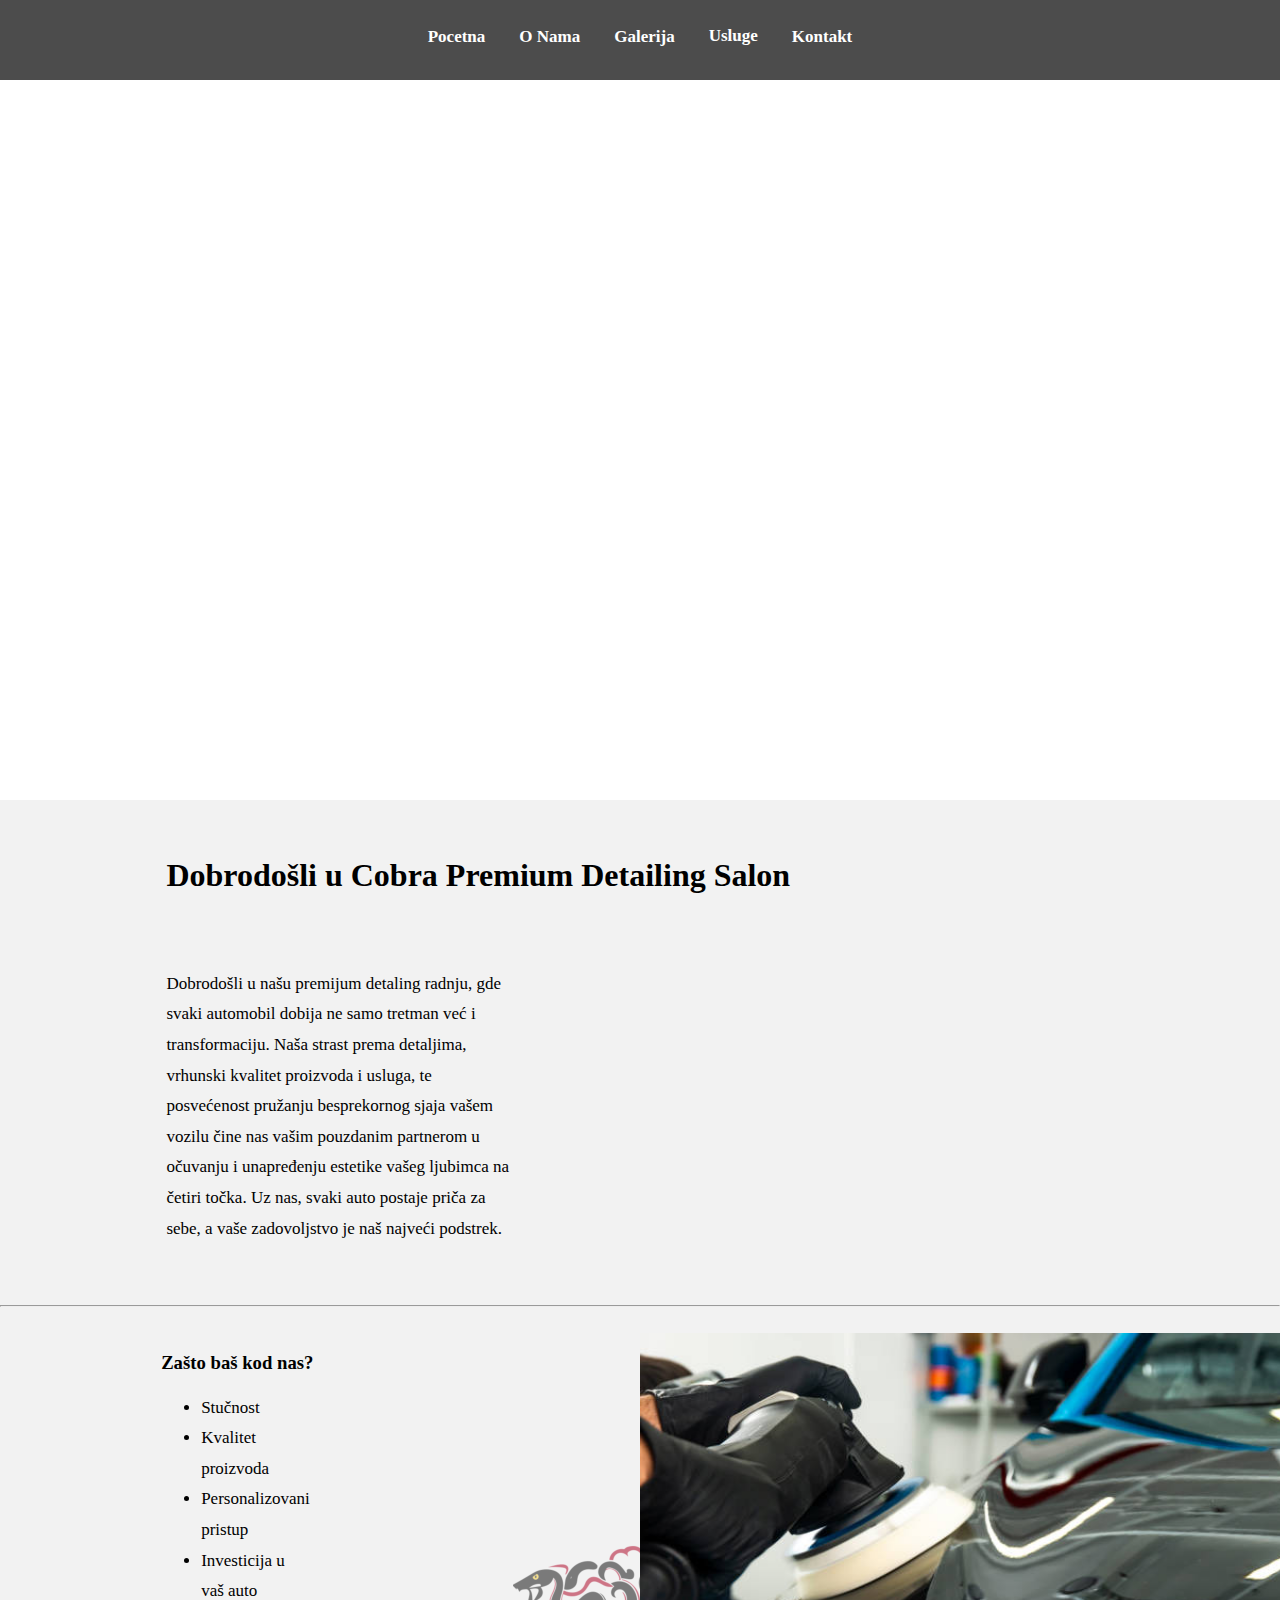
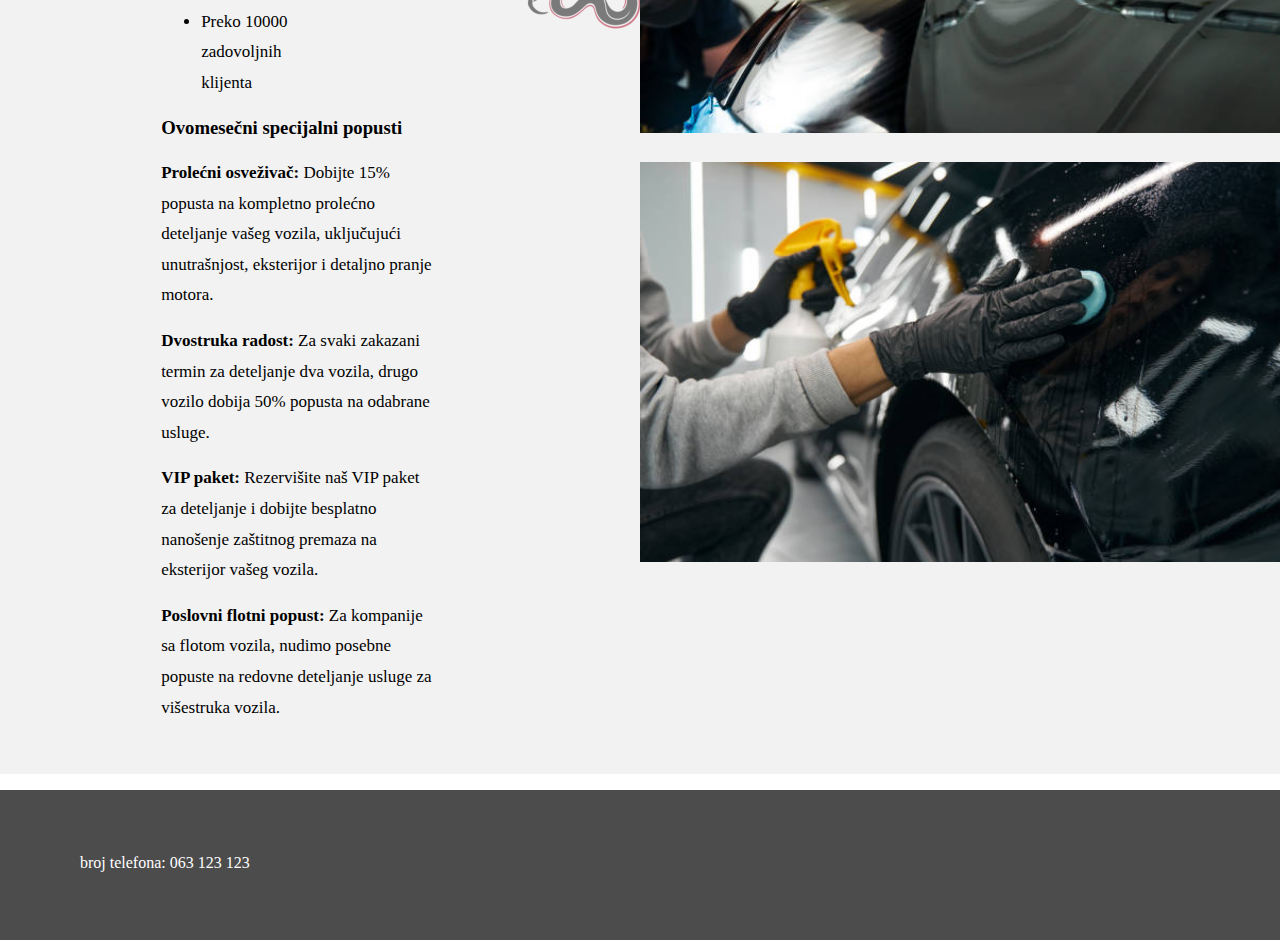
<file: index.html>
<!DOCTYPE html>
<html lang="en">

<head>
    <meta charset="UTF-8">
    <meta name="viewport" content="width=device-width, initial-scale=1.0">
    <title>Document</title>
    <link rel="apple-touch-icon" sizes="180x180" href="logo/apple-touch-icon.png">
    <link rel="icon" type="image/png" sizes="32x32" href="logo/favicon-32x32.png">
    <link rel="icon" type="image/png" sizes="16x16" href="logo/favicon-16x16.png">
    <link rel="manifest" href="/site.webmanifest">
    <link rel="stylesheet" href="style.css">
</head>

<body>
    <div class="INDEX">
        <header class="glavniHead">
            <div class="deo-hedera">
                <table id="navigacija">
                    <tr>
                        <td><a href="index.html">Pocetna</a> </td>
                    </tr>
                    <tr>
                        <td><a href="stranice/onama.html">O Nama</a></td>
                    </tr>
                    <tr>
                        <td><a href="stranice/galerija.html">Galerija</a></td>
                    </tr>
                    <tr>
                        <td><a href="stranice/usluge.html">Usluge</a></td>
                    </tr>
                    <tr>
                        <td><a href="stranice/kontakt.html">Kontakt</a></td>
                    </tr>
                </table>
            </div>

        </header>
        <div class="logoNazad">
            <br><br>
            <h1>Dobrodošli u Cobra Premium Detailing Salon </h1>
            <br><br>
            <p> Dobrodošli u našu premijum detaling radnju, gde svaki automobil dobija ne samo tretman već i
                transformaciju.
                Naša strast prema detaljima, vrhunski kvalitet proizvoda i usluga, te posvećenost pružanju besprekornog
                sjaja
                vašem vozilu čine nas vašim pouzdanim partnerom u očuvanju i unapređenju estetike vašeg ljubimca na
                četiri
                točka. Uz nas, svaki auto postaje priča za sebe, a vaše zadovoljstvo je naš najveći podstrek.</p>

            <br><br>
            <hr><br>
            <div class="donjideo">
                <div class="levapolovina">
                    <h3>Zašto baš kod nas?</h3>
                    <ul>
                        <li>Stučnost</li>
                        <li>Kvalitet proizvoda</li>
                        <li>Personalizovani pristup</li>
                        <li>Investicija u vaš auto</li>
                        <li>Preko 10000 zadovoljnih klijenta</li>
                    </ul>

                    <h3>Ovomesečni specijalni popusti</h3>
                    <ul class="popusti">
                        <li><b>Prolećni osveživač:</b> Dobijte 15% popusta na kompletno prolećno deteljanje vašeg
                            vozila,
                            uključujući
                            unutrašnjost, eksterijor i detaljno pranje motora.</li>
                        <li><b>Dvostruka radost:</b> Za svaki zakazani termin za deteljanje dva
                            vozila, drugo vozilo dobija 50% popusta na
                            odabrane usluge.</li>
                        <li><b>VIP paket:</b> Rezervišite naš VIP paket za deteljanje i dobijte besplatno nanošenje
                            zaštitnog
                            premaza na
                            eksterijor vašeg vozila.</li>
                        <li><b>Poslovni flotni popust:</b> Za kompanije sa flotom vozila, nudimo
                            posebne popuste na redovne deteljanje usluge
                            za višestruka vozila.</li>
                    </ul>
                </div>
                <div class="desnapolovina">

                    <img src="slike/poliranje.jpg" height="400">
                    <img src="slike/sitno.jpg" height="400">
                </div>
            </div>

            <br><br>
        </div>
    </div>
    <footer>
        <p>broj telefona: 063 123 123</p>
    </footer>

</body>

</html>
</file>
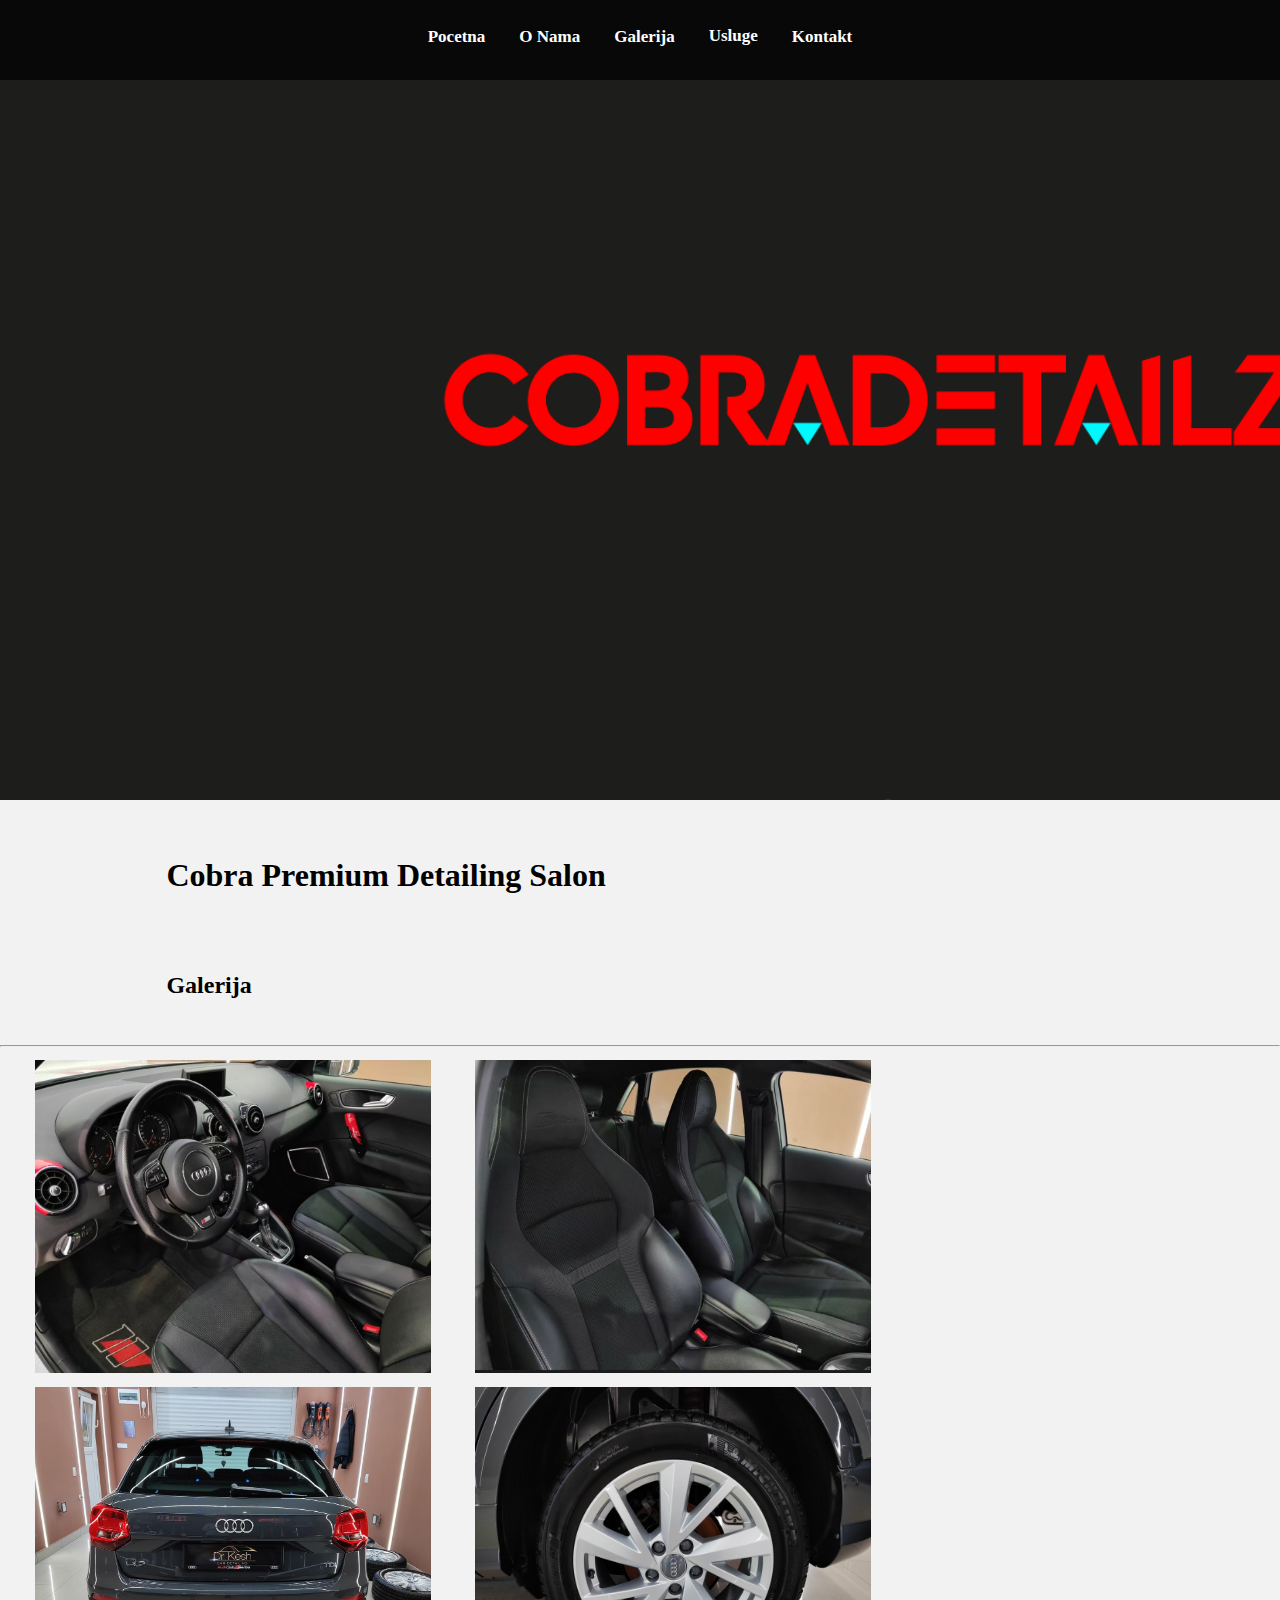
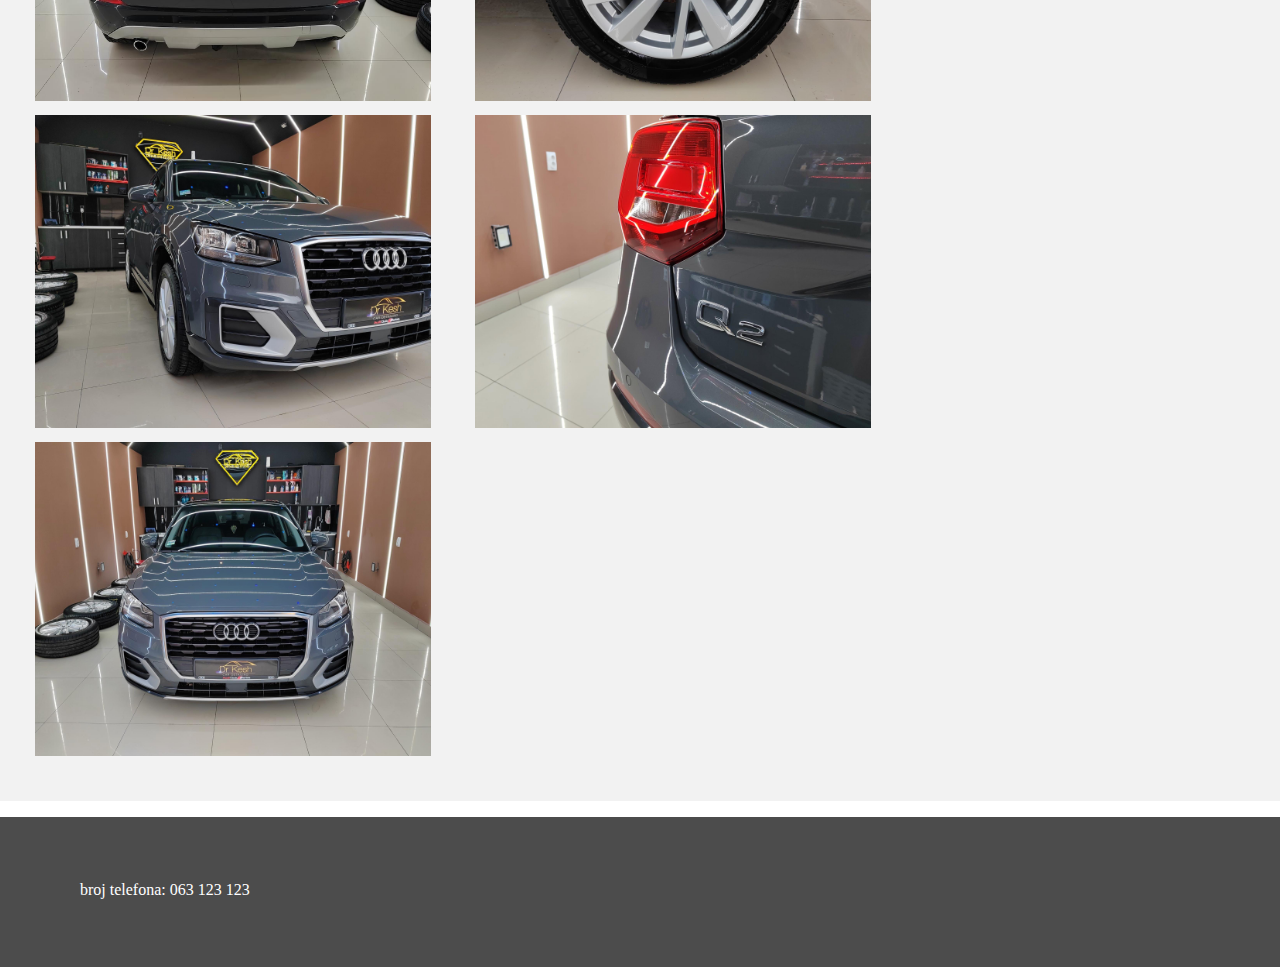
<file: stranice/galerija.html>
<!DOCTYPE html>
<html lang="en">

<head>
    <meta charset="UTF-8">
    <meta name="viewport" content="width=device-width, initial-scale=1.0">
    <title>Document</title>
    <link rel="apple-touch-icon" sizes="180x180" href="../logo/apple-touch-icon.png">
    <link rel="icon" type="image/png" sizes="32x32" href="../logo/favicon-32x32.png">
    <link rel="icon" type="image/png" sizes="16x16" href="../logo/favicon-16x16.png">
    <link rel="manifest" href="/site.webmanifest">
    <link rel="stylesheet" href="../style.css">
</head>

<body>
    <div class="GALERIJA">
        <header class="ostaliHedovi">
            <div class="deo-hedera">
                <table id="navigacija">
                    <tr>
                        <td><a href="../index.html">Pocetna</a> </td>
                    </tr>
                    <tr>
                        <td><a href="../stranice/onama.html">O Nama</a></td>
                    </tr>
                    <tr>
                        <td><a href="../stranice/galerija.html">Galerija</a></td>
                    </tr>
                    <tr>
                        <td><a href="../stranice/usluge.html">Usluge</a></td>
                    </tr>
                    <tr>
                        <td><a href="../stranice/kontakt.html">Kontakt</a></td>
                    </tr>
                </table>
            </div>

        </header>
        <div class="logoNazad">
            <br><br>
            <h1>Cobra Premium Detailing Salon </h1>

            <br><br>
            <h2>Galerija </h2>
            <br>
            <hr>
            <div class="slikeGalerija">
                <img src="../slike/image0.jpeg">
                <img src="../slike/image1.jpeg">
                <img src="../slike/image2.jpeg">
                <img src="../slike/image3.jpeg">
                <img src="../slike/image4.jpeg">
                <img src="../slike/image6.jpeg">
                <img src="../slike/image7.jpeg">
            </div>
            <br><br>
        </div>
    </div>
    <footer>
        <p>broj telefona: 063 123 123</p>
    </footer>
</body>

</html>
</file>
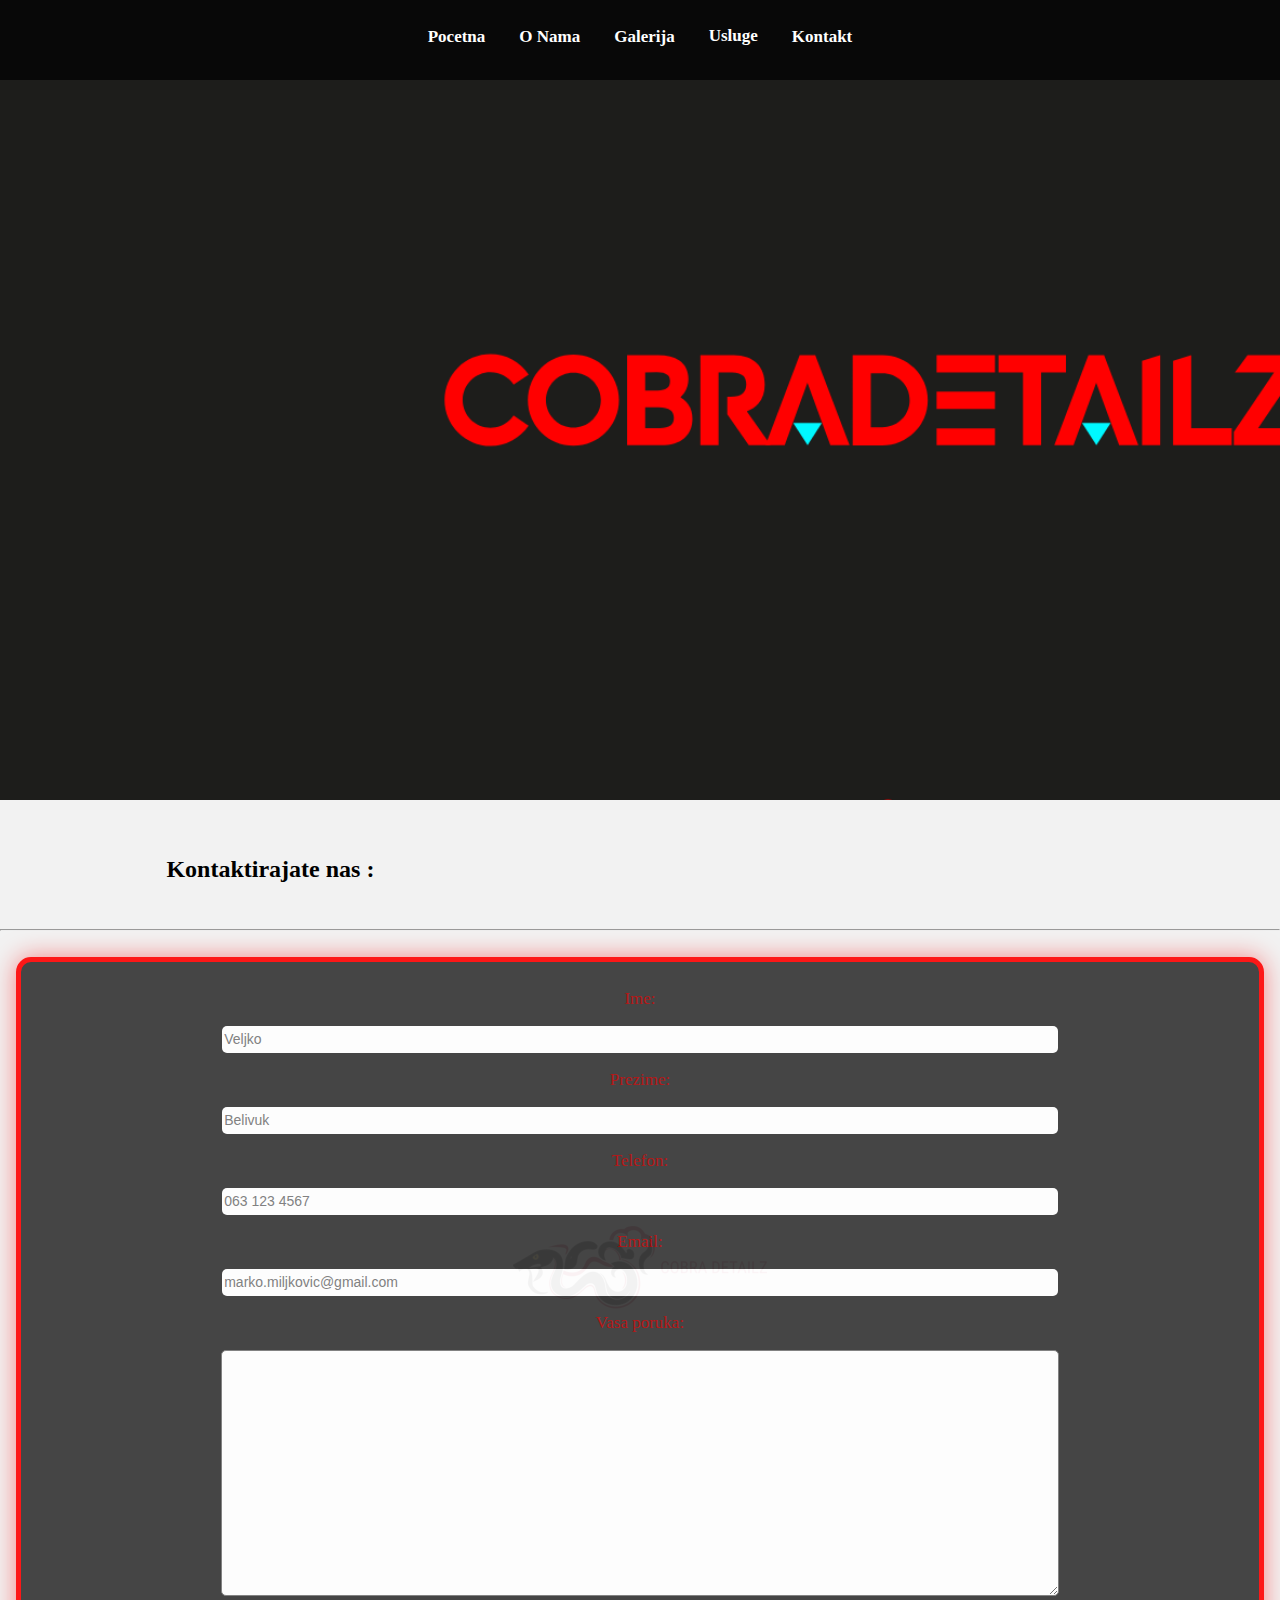
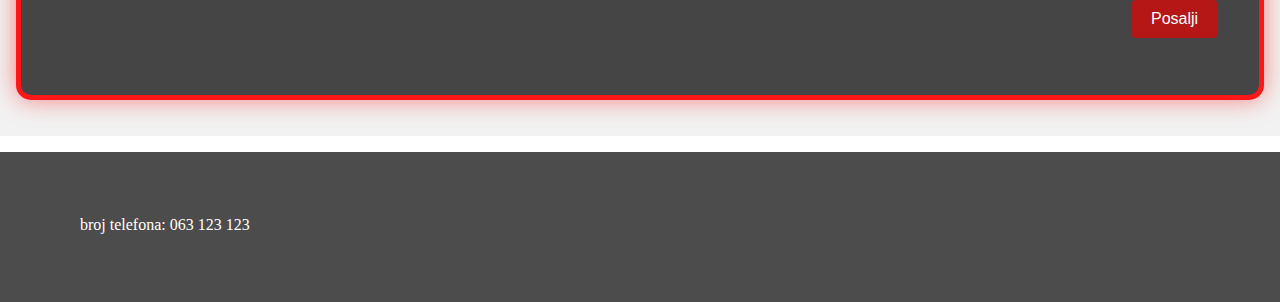
<file: stranice/kontakt.html>
<!DOCTYPE html>
<html lang="en">

<head>
    <meta charset="UTF-8">
    <meta name="viewport" content="width=device-width, initial-scale=1.0">
    <title>Document</title>
    <link rel="apple-touch-icon" sizes="180x180" href="../logo/apple-touch-icon.png">
    <link rel="icon" type="image/png" sizes="32x32" href="../logo/favicon-32x32.png">
    <link rel="icon" type="image/png" sizes="16x16" href="../logo/favicon-16x16.png">
    <link rel="manifest" href="/site.webmanifest">
    <link rel="stylesheet" href="../style.css">
</head>

<body>
    <div class="Kontakt">
        <header class="ostaliHedovi">
            <div class="deo-hedera">
                <table id="navigacija">
                    <tr>
                        <td><a href="../index.html">Pocetna</a> </td>
                    </tr>
                    <tr>
                        <td><a href="../stranice/onama.html">O Nama</a></td>
                    </tr>
                    <tr>
                        <td><a href="../stranice/galerija.html">Galerija</a></td>
                    </tr>
                    <tr>
                        <td><a href="../stranice/usluge.html">Usluge</a></td>
                    </tr>
                    <tr>
                        <td><a href="../stranice/kontakt.html">Kontakt</a></td>
                    </tr>
                </table>
            </div>

        </header>
        <div class="logoNazad">

            <br><br>

            <h2>Kontaktirajate nas :</h2>
            <br>
            <hr><br>

            <div class="kontaktic">
                <form action="" class="contact-form">
                    <p>Ime:</p>
                    <input type="text" name="ime" placeholder="Veljko">

                    <p>Prezime:</p>
                    <input type="text" name="prezime" placeholder="Belivuk">

                    <p>Telefon:</p>
                    <input type="tel" name="telefon" placeholder="063 123 4567" required>

                    <p>Email:</p>
                    <input type="email" name="email" placeholder="marko.miljkovic@gmail.com" required>

                    <p>Vasa poruka:</p>
                    <textarea name="poruka" cols="35" rows="15"></textarea>

                    <br>
                    <input type="submit" value="Posalji" class="dugme">
                </form>
            </div>
            <br><br>
        </div>
    </div>
    <footer>
        <p>broj telefona: 063 123 123</p>
    </footer>

</body>

</html>
</file>
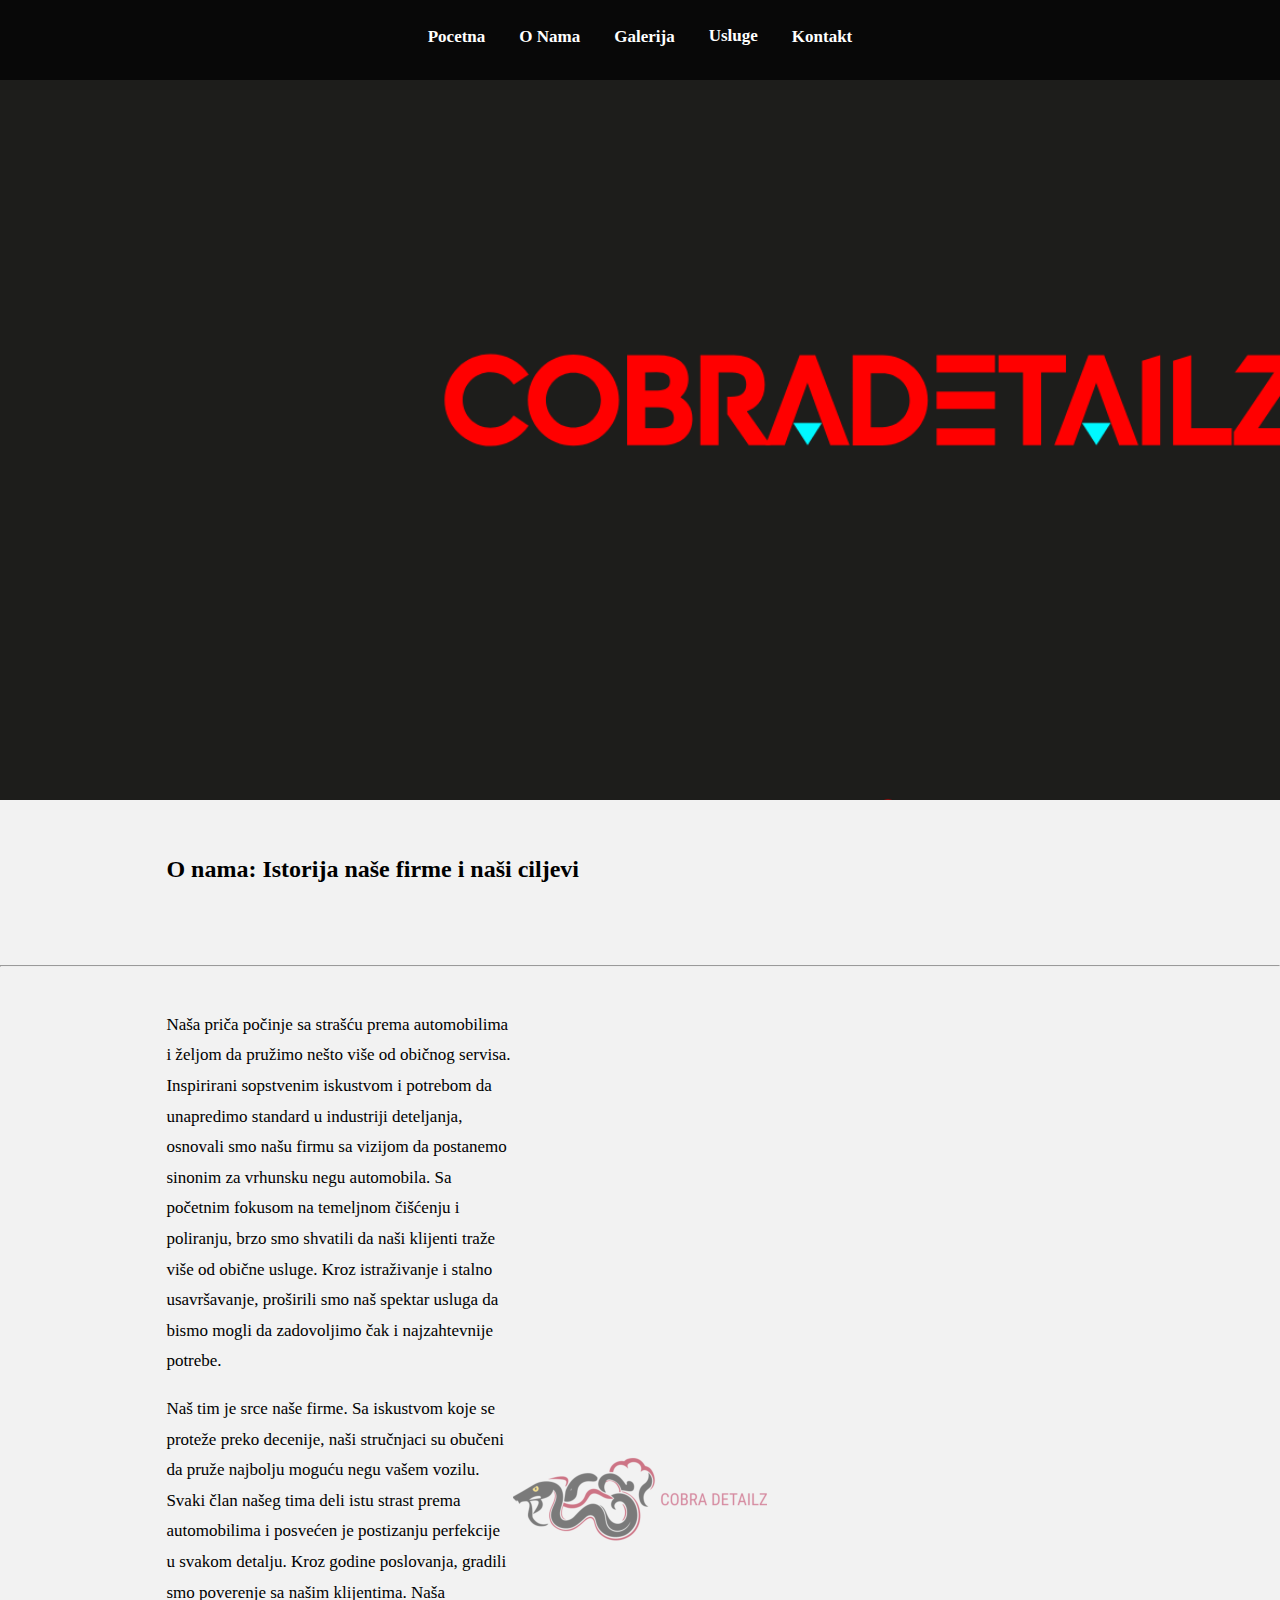
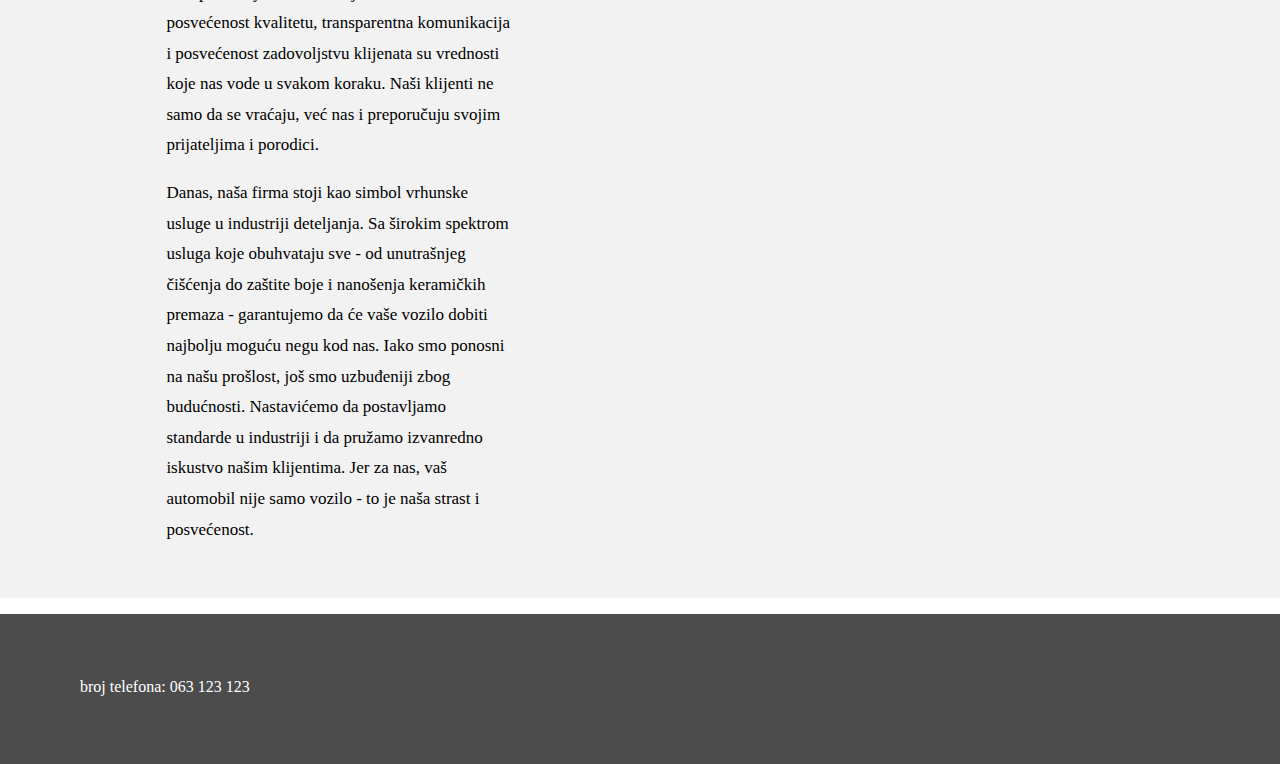
<file: stranice/onama.html>
<!DOCTYPE html>
<html lang="en">

<head>
    <meta charset="UTF-8">
    <meta name="viewport" content="width=device-width, initial-scale=1.0">
    <title>Document</title>
    <link rel="apple-touch-icon" sizes="180x180" href="../logo/apple-touch-icon.png">
    <link rel="icon" type="image/png" sizes="32x32" href="../logo/favicon-32x32.png">
    <link rel="icon" type="image/png" sizes="16x16" href="../logo/favicon-16x16.png">
    <link rel="manifest" href="/site.webmanifest">
    <link rel="stylesheet" href="../style.css">
</head>

<body>
    <div class="ONAMA">
        <header class="ostaliHedovi">
            <div class="deo-hedera">
                <table id="navigacija">
                    <tr>
                        <td><a href="../index.html">Pocetna</a> </td>
                    </tr>
                    <tr>
                        <td><a href="../stranice/onama.html">O Nama</a></td>
                    </tr>
                    <tr>
                        <td><a href="../stranice/galerija.html">Galerija</a></td>
                    </tr>
                    <tr>
                        <td><a href="../stranice/usluge.html">Usluge</a></td>
                    </tr>
                    <tr>
                        <td><a href="../stranice/kontakt.html">Kontakt</a></td>
                    </tr>
                </table>
            </div>

        </header>
        <div class="logoNazad">

            <br><br>
            <h2>O nama: Istorija naše firme i naši ciljevi</h2>
            <br><br><br>
            <hr>
            <br>

            <p>Naša priča počinje sa strašću prema automobilima i željom da pružimo nešto više od običnog servisa.
                Inspirirani
                sopstvenim iskustvom i potrebom da unapredimo standard u industriji deteljanja, osnovali smo našu firmu
                sa
                vizijom da postanemo sinonim za vrhunsku negu automobila.

                Sa početnim fokusom na temeljnom čišćenju i poliranju, brzo smo shvatili da naši klijenti traže više od
                obične
                usluge. Kroz istraživanje i stalno usavršavanje, proširili smo naš spektar usluga da bismo mogli da
                zadovoljimo
                čak i najzahtevnije potrebe.</p>

            <p>Naš tim je srce naše firme. Sa iskustvom koje se proteže preko decenije, naši stručnjaci su obučeni da
                pruže
                najbolju moguću negu vašem vozilu. Svaki član našeg tima deli istu strast prema automobilima i posvećen
                je
                postizanju perfekcije u svakom detalju.

                Kroz godine poslovanja, gradili smo poverenje sa našim klijentima. Naša posvećenost kvalitetu,
                transparentna
                komunikacija i posvećenost zadovoljstvu klijenata su vrednosti koje nas vode u svakom koraku. Naši
                klijenti ne
                samo da se vraćaju, već nas i preporučuju svojim prijateljima i porodici.</p>

            <p>Danas, naša firma stoji kao simbol vrhunske usluge u industriji deteljanja. Sa širokim spektrom usluga
                koje
                obuhvataju sve - od unutrašnjeg čišćenja do zaštite boje i nanošenja keramičkih premaza - garantujemo da
                će vaše
                vozilo dobiti najbolju moguću negu kod nas.

                Iako smo ponosni na našu prošlost, još smo uzbuđeniji zbog budućnosti. Nastavićemo da postavljamo
                standarde u
                industriji i da pružamo izvanredno iskustvo našim klijentima. Jer za nas, vaš automobil nije samo vozilo
                - to je
                naša strast i posvećenost.</p>
            <br><br>

        </div>
    </div>
    <footer>
        <p>broj telefona: 063 123 123</p>
    </footer>

</body>

</html>
</file>
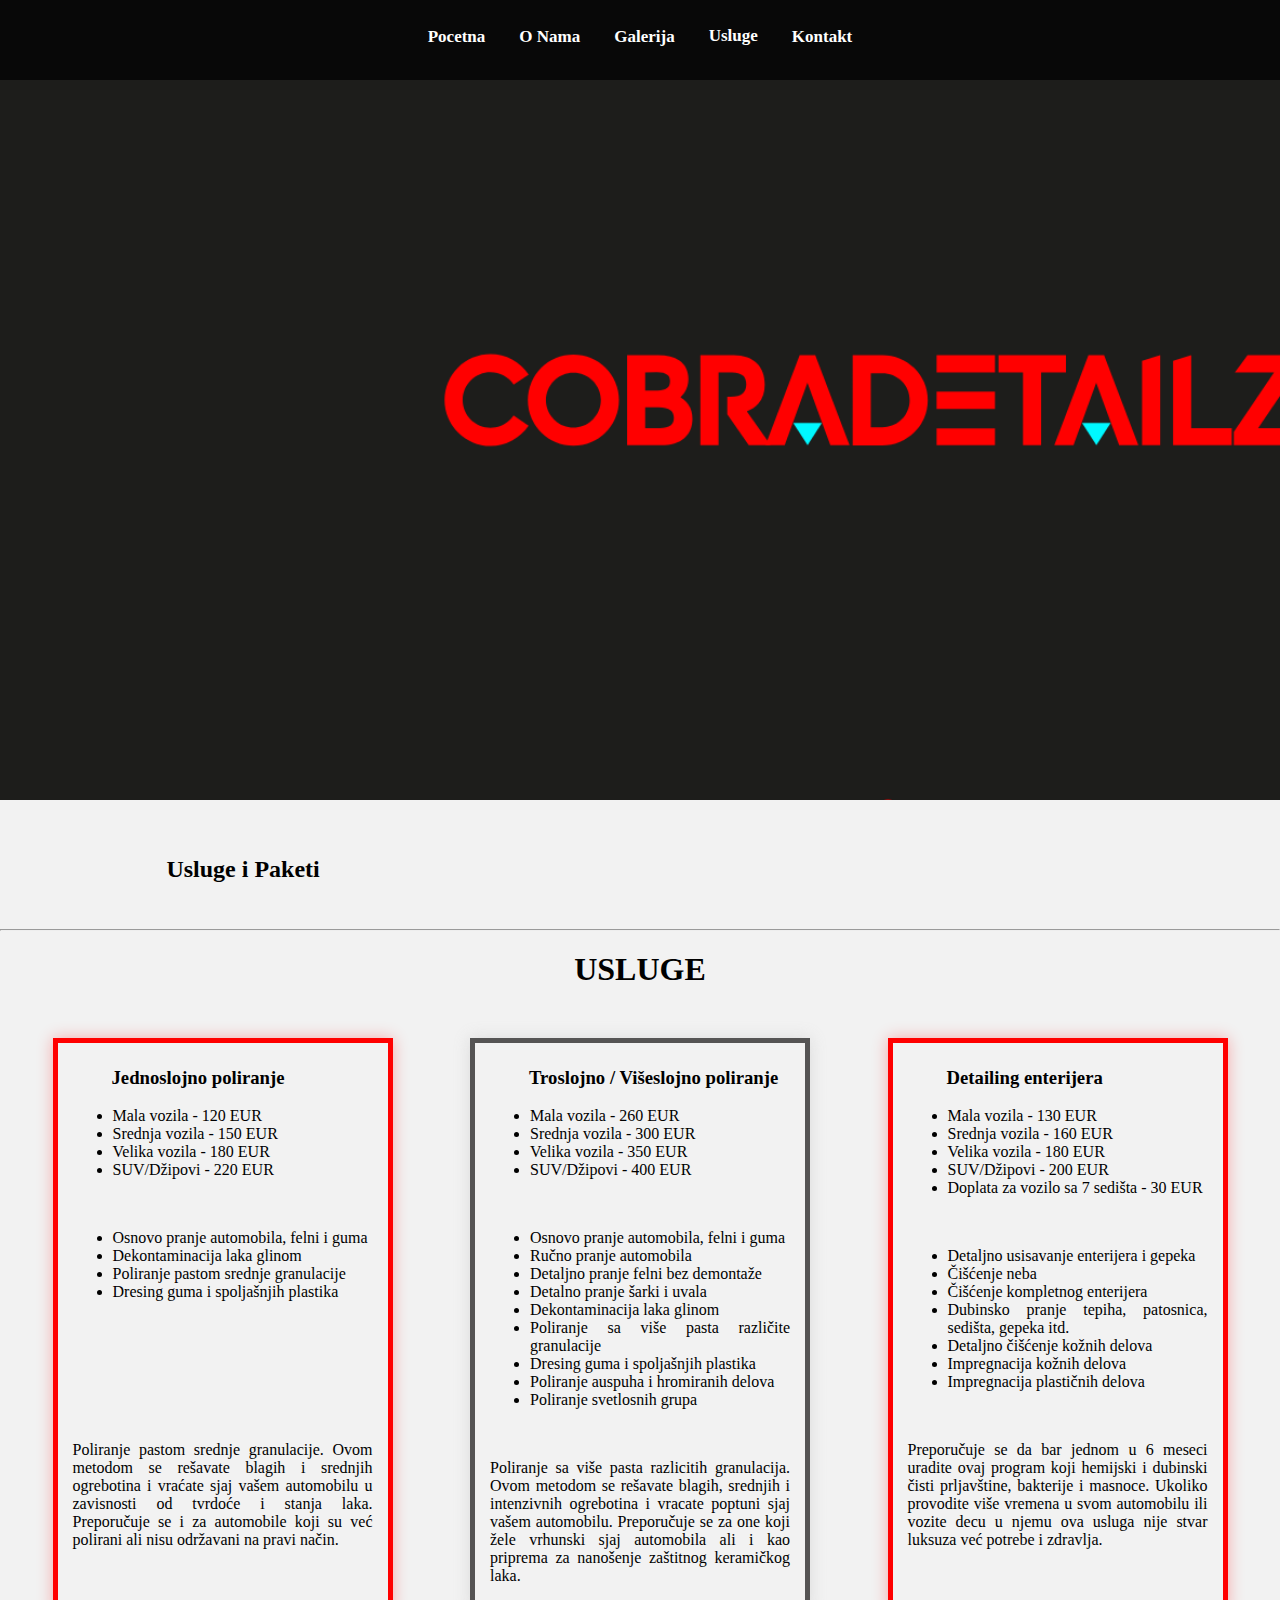
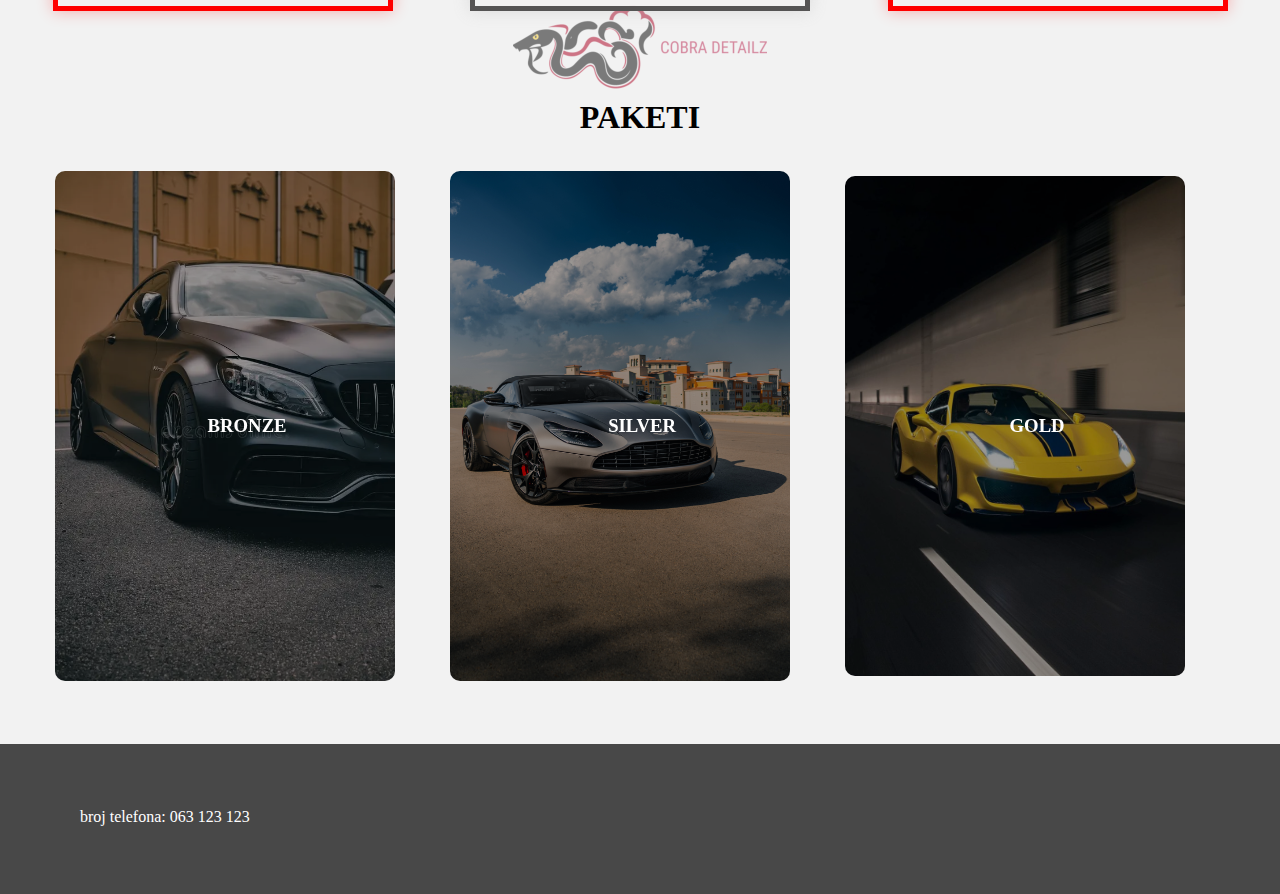
<file: stranice/usluge.html>
<!DOCTYPE html>
<html lang="en">

<head>
    <meta charset="UTF-8">
    <meta name="viewport" content="width=device-width, initial-scale=1.0">
    <title>Document</title>
    <link rel="apple-touch-icon" sizes="180x180" href="../logo/apple-touch-icon.png">
    <link rel="icon" type="image/png" sizes="32x32" href="../logo/favicon-32x32.png">
    <link rel="icon" type="image/png" sizes="16x16" href="../logo/favicon-16x16.png">
    <link rel="manifest" href="/site.webmanifest">
    <link rel="stylesheet" href="../style.css">
</head>

<body>
    <header class="ostaliHedovi">
        <div class="deo-hedera">
            <table id="navigacija">
                <tr>
                    <td><a href="../index.html">Pocetna</a> </td>
                </tr>
                <tr>
                    <td><a href="../stranice/onama.html">O Nama</a></td>
                </tr>
                <tr>
                    <td><a href="../stranice/galerija.html">Galerija</a></td>
                </tr>
                <tr>
                    <td><a href="../stranice/usluge.html">Usluge</a></td>
                </tr>
                <tr>
                    <td><a href="../stranice/kontakt.html">Kontakt</a></td>
                </tr>
            </table>
        </div>

    </header>
    <div class="logoNazad">
        <br><br>
        <h2>Usluge i Paketi</h2>
        <br>
        <hr>

        <div class="usluge">
            <h1>USLUGE</h1>
            <div class="UslugeNabrajanje">
                <div class="prvaUsluga">
                    <h3>Jednoslojno poliranje</h3>
                    <ul class="listaCena">
                        <li>Mala vozila - 120 EUR</li>
                        <li>Srednja vozila - 150 EUR</li>
                        <li>Velika vozila - 180 EUR</li>
                        <li>SUV/Džipovi - 220 EUR</li>
                    </ul><br>
                    <ul class="listaNabrajanje">
                        <li>Osnovo pranje automobila, felni i guma</li>
                        <li>Dekontaminacija laka glinom</li>
                        <li>Poliranje pastom srednje granulacije</li>
                        <li>Dresing guma i spoljašnjih plastika</li>
                    </ul><br><br><br><br><br><br>
                    <p>Poliranje pastom srednje granulacije. Ovom metodom se rešavate blagih i srednjih ogrebotina i
                        vraćate
                        sjaj vašem automobilu u zavisnosti od tvrdoće i stanja laka. Preporučuje se i za automobile koji
                        su
                        već
                        polirani ali nisu održavani na pravi način.</p>
                </div>
                <div class="drugaUsluga">
                    <h3>Troslojno / Višeslojno poliranje</h3>
                    <ul class="listaCena">
                        <li>Mala vozila - 260 EUR</li>
                        <li>Srednja vozila - 300 EUR</li>
                        <li>Velika vozila - 350 EUR</li>
                        <li>SUV/Džipovi - 400 EUR</li>
                    </ul><br>
                    <ul class="listaNabrajanje">
                        <li>Osnovo pranje automobila, felni i guma</li>
                        <li>Ručno pranje automobila</li>
                        <li>Detaljno pranje felni bez demontaže</li>
                        <li>Detalno pranje šarki i uvala</li>
                        <li>Dekontaminacija laka glinom</li>
                        <li>Poliranje sa više pasta različite granulacije</li>
                        <li>Dresing guma i spoljašnjih plastika</li>
                        <li>Poliranje auspuha i hromiranih delova</li>
                        <li>Poliranje svetlosnih grupa</li>
                    </ul><br>
                    <p>Poliranje sa više pasta razlicitih granulacija. Ovom metodom se rešavate blagih, srednjih i
                        intenzivnih
                        ogrebotina i vracate poptuni sjaj vašem automobilu. Preporučuje se za one koji žele vrhunski
                        sjaj
                        automobila ali i kao priprema za nanošenje zaštitnog keramičkog laka.</p>
                </div>
                <div class="trecaUsluga">
                    <h3>Detailing enterijera</h3>
                    <ul class="listaCena">
                        <li>Mala vozila - 130 EUR</li>
                        <li>Srednja vozila - 160 EUR</li>
                        <li>Velika vozila - 180 EUR</li>
                        <li>SUV/Džipovi - 200 EUR</li>
                        <li>Doplata za vozilo sa 7 sedišta - 30 EUR</li>
                    </ul><br>
                    <ul class="listaNabrajanje">
                        <li>Detaljno usisavanje enterijera i gepeka</li>
                        <li>Čišćenje neba</li>
                        <li>Čišćenje kompletnog enterijera</li>
                        <li>Dubinsko pranje tepiha, patosnica, sedišta, gepeka itd.</li>
                        <li>Detaljno čišćenje kožnih delova</li>
                        <li>Impregnacija kožnih delova</li>
                        <li>Impregnacija plastičnih delova</li>
                    </ul><br>
                    <p>Preporučuje se da bar jednom u 6 meseci uradite ovaj program koji hemijski i dubinski čisti
                        prljavštine,
                        bakterije i masnoce. Ukoliko provodite više vremena u svom automobilu ili vozite decu u njemu
                        ova
                        usluga
                        nije stvar luksuza već potrebe i zdravlja.</p>
                </div>
            </div>
        </div>
        <br>
        <div class="paketi">
            <h1>PAKETI</h1>
            <div class="paketiNabrajanje">
                <div class="prviP">
                    <div class="prednja-strana1">
                        <img src="../slike/bronza.webp">
                        <h3>BRONZE</h3>
                    </div>
                    <div class="zadnja-strana1">
                        <ul class="listaCenaP">
                            <li>Mala vozila - 210 EUR</li>
                            <li>Srednja vozila - 250 EUR</li>
                            <li>Velika vozila - 300 EUR</li>
                            <li>SUV/Džipovi - 350 EUR</li>
                            <li>Doplata za vozilo sa 7 sedišta - 30 EUR</li>
                        </ul><br>
                        <ul class="listaNabrajanjeP">
                            <li>Osnovo pranje aktivnom penom</li>
                            <li>Detaljno ručno pranje</li>
                            <li>Dekontaminacija površinskog sloja laka glinom</li>
                            <li>Jednoslojno poliranje</li>
                            <li>Detailing enterijera + hemijsko čišćenje</li>
                            <li>Osnovno čišćenje felni bez skidanja</li>
                        </ul>
                    </div> <br>
                </div>
                <div class="drugiP">
                    <div class="prednja-strana2">
                        <img src="../slike/silver.jpg">
                        <h3>SILVER</h3>
                    </div>
                    <div class="zadnja-strana2">
                        <ul class="listaCenaP">
                            <li>Mala vozila - 260 EUR</li>
                            <li>Srednja vozila - 300 EUR</li>
                            <li>Velika vozila - 350 EUR</li>
                            <li>SUV/Džipovi - 400 EUR</li>
                            <li>Doplata za vozilo sa 7 sedišta - 30 EUR</li>
                        </ul><br>
                        <ul class="listaNabrajanjeP">
                            <li>Osnovo pranje aktivnom penom</li>
                            <li>Detaljno ručno pranje</li>
                            <li>Dekontaminacija površinskog sloja laka glinom</li>
                            <li>Dvoslojno poliranje</li>
                            <li>Detailing enterijera + hemijsko čišćenje</li>
                            <li>Osnovno čišćenje felni bez skidanja</li>
                        </ul>
                    </div> <br>
                </div>
                <div class="treciP">
                    <div class="prednja-strana3">
                        <img src="../slike/gold.jpg">
                        <h3>GOLD</h3>
                    </div>
                    <div class="zadnja-strana3">
                        <ul class="listaCenaP">
                            <li>Mala vozila - 350 EUR</li>
                            <li>Srednja vozila - 400 EUR</li>
                            <li>Velika vozila - 450 EUR</li>
                            <li>SUV/Džipovi - 500 EUR</li>
                            <li>Doplata za vozilo sa 7 sedišta - 30 EUR</li>
                        </ul><br>
                        <ul class="listaNabrajanjeP">
                            <li>Osnovo pranje aktivnom penom</li>
                            <li>Detaljno ručno pranje</li>
                            <li>Dekontaminacija površinskog sloja laka glinom</li>
                            <li>Troslojno / Višeslojno poliranje</li>
                            <li>Poliranje svetlosnih grupa</li>
                            <li>Detailing enterijera + hemijsko čišćenje</li>
                            <li>Voskiranje sa nanopolimernim zaptivačem</li>
                            <li>Napredno čišćenje felni bez skidanja</li>
                            <li>Detaljno pranje motornog prostora</li>
                        </ul>
                    </div> <br>
                </div>



            </div><br><br>

            <br><br>
        </div>
        <footer>
            <p>broj telefona: 063 123 123</p>
        </footer>

</body>

</html>
</file>
<file: style.css>
@keyframes slideshow {
    0% {
        background-image: url(slike/cobra.PNG);
    }

    25% {
        background-image: url(slike/auto-detailing-scaled.webp);
    }

    50% {
        background-image: url(slike/detailing.jpg);
    }

    75% {
        background-image: url(slike/auto+detailing.jpg);
    }

    100% {
        background-image: url(slike/cobra.PNG);
    }
}

body {
    overflow-anchor: none;
    margin: 0;
    padding: 0;

}

.deo-hedera {
    background-color: rgba(0, 0, 0, 0.7);
    height: 10%;

}

.INDEX .glavniHead {
    animation: slideshow 30s infinite ease-in-out;
    transition: background-image 1s ease-in-out;
    background-size: cover;
    height: 800px;

}

.ostaliHedovi {
    background-image: url(slike/cobra.PNG);
    background-size: cover;   
    height: 800px;

}

#navigacija {
    margin-left: auto;
    margin-right: auto;
    text-align: center;
}

#navigacija td {
    text-align: center;
    padding: 15px;
    font-size: 17px;
    font-weight: bold;
    padding-top: 25%;

}

#navigacija a {
    text-decoration: none;
    color: white;
    transition: color 0.4s ease-in-out;
}

#navigacija a:hover {
    color: rgb(224, 18, 18);

}

#navigacija tr {
    display: inline-block;
}

h1,h2,h3 {
    margin-left: 13%;
}

.INDEX p, .INDEX ul,.ONAMA p, .GALERIJA p
ul {
    margin-left: 13%;
    margin-right: 60%;
    font-size: 17px;
    line-height: 1.8;
}

.INDEX .donjideo {
    display: flex;
}

.INDEX .desnapolovina {
    display: block;
    width: 50%;
}

.INDEX .desnapolovina img {
    padding-bottom: 25px;
    width: 650px;
}

.INDEX .levapolovina {
    width: 50%;
    padding-left: 7%;
}

.INDEX .popusti {
    display: contents;
    list-style-type: none;

}

.INDEX .popusti li {
    width: 50%;
    padding-bottom: 15px;
    text-align: left;
    padding-left: 13%;
}

.slikeGalerija img {
    display: inline-block;
    height: 313.5px;
    width: 396px;
    padding: 5px;
    margin-left: 30px;

}
.slikeGalerija img:hover{
    transform: scale(1.2);
}
.usluge h1{
    text-align: center;
    margin: 20px auto;
}
.UslugeNabrajanje{
    width: 100%;
    display: flex;
    justify-content: space-evenly;
    margin-top: 50px;
    margin-bottom: 50px;

}
.prvaUsluga, .drugaUsluga, .trecaUsluga{
    margin: 0px 25px;
    width: 300px;
    text-align: justify;
    padding: 5px 15px;
}
.prvaUsluga{
    border: 5px solid red; 
    box-shadow: 0 0 15px rgba(255, 0, 0, 0.3); 
    transition: box-shadow 0.3s ease, transform 0.3s ease;
}
  
.prvaUsluga:hover {
    transform: scale(1.05);
    box-shadow: 0 0 25px rgba(255, 0, 0, 0.5); 
}
.drugaUsluga{
    border: 5px solid rgb(85, 84, 84); 
    box-shadow: 0 0 15px rgba(169, 169, 169, 0.3); 
    transition: box-shadow 0.3s ease, transform 0.3s ease; 
}

.drugaUsluga:hover {
    transform: scale(1.05); 
    box-shadow: 0 0 25px rgba(0, 0, 0, 0.5); 
}

.trecaUsluga{
    border: 5px solid red; 
    box-shadow: 0 0 15px rgba(255, 0, 0, 0.3); 
    transition: box-shadow 0.3s ease, transform 0.3s ease; 
}
  
.trecaUsluga:hover {
    transform: scale(1.05);
    box-shadow: 0 0 25px rgba(255, 0, 0, 0.5); 
}
.paketi h1{
    text-align: center;
    margin: 20px auto;
}
.paketiNabrajanje {
    width: 100%;
    display: flex;
    justify-content: space-evenly;
    perspective: 1000px; 
    margin-left: -40px;
  }

  .prviP, .drugiP, .treciP {
    width: 300px; 
    height: 500px; 
    transform-style: preserve-3d;
    transition: transform 0.6s ease;
  }
  .prviP:hover, .drugiP:hover, .treciP:hover {
    transform: rotateY(180deg);
  }
  .prednja-strana1, .prednja-strana2, .prednja-strana3,
  .zadnja-strana1, .zadnja-strana2, .zadnja-strana3 {
  position: absolute;
  width: 300px;
  height: 500px;
  border-radius: 10px;
  backface-visibility: hidden;
  display: flex;
  flex-direction: column;
  justify-content: center;
  align-items: center;
  padding: 20px;
}
  .prednja-strana3 img, .prednja-strana2 img, .prednja-strana1 img {
    width: 340px;
    height: 545px;
    border-radius: 10px;
    filter: brightness(0.6);
  }
  .zadnja-strana1, .zadnja-strana2, .zadnja-strana3 {
    background-color: #f8f9fa;
    transform: rotateY(180deg);
    text-align: center;
  }
  .listaCenaP,.listaNabrajanjeP {
  list-style: none;
  text-align: left;
  padding: 0;
  margin: 0;
}
.zadnja-strana1 {
    background-color: #CD7F32;
    color: #333333;
    font-size: 17px;
    font-weight: bolder;
}
.zadnja-strana2 {
    background-color: rgba(192, 192, 192, 0.884);
    color: rgba(255, 0, 0, 0.863);
    font-size: 17px;
    font-weight: bolder;
}
.zadnja-strana3 {
    background-color: #FFD700;
    color: #333333;
    font-size: 17px;
    font-weight: bolder;
}
  .paketi h3{
    position: absolute;
    color: white;
}
.kontaktic{
    margin: 0px auto;
    padding: 10px 25px;
    border: solid red 5px;
    box-shadow: 0 0 25px rgba(255, 0, 0, 0.5);
    border-radius: 15px;
    text-align: center;
    background-color: #333333;
    opacity: 0.9;
    width: 1188px;
    height: 712.8px;
}
.kontaktic p{
    color: rgb(175, 0, 0);
    font-size: 17px;
}
.contact-form input[type="text"],
.contact-form input[type="email"],
.contact-form input[type="tel"]
{
    width: 70%;
    height: 25px;
    border: none;
    border-radius: 5px;
    font-size: 14px;
}
.contact-form textarea{
    width: 70%;
    border-radius: 5px;
    font-size: 14px;
}

  .logoNazad{
    background-image: url(slike/logoC.png);
    background-color: rgba(241, 241, 241, 0.918);
    background-repeat: no-repeat;
    background-position: center;
}
.contact-form input[type="submit"] {
    background-color: rgb(175, 0, 0); 
    border: none;
    color: white;
    padding: 10px 20px;
    border-radius: 5px;
    cursor: pointer;
    font-size: 16px;
    position: relative;
    left: 45%;
}

footer {
    background-color: rgba(0, 0, 0, 0.7);
    height: 150px;
}

footer p {
    color: white;
    padding-top: 5%;
    padding-left: 80px;
}
@media screen and (max-width: 1024px) {

    #navigacija td {
        font-size: 16px;
        padding: 12px;
        padding-top: 20%;
    }
    #navigacija a {
        font-size: 16px;
    }
    .ONAMA h2 {
        font-size: 20px;
        margin-left: 10%;
        margin-right: 10%;
    }
    .ONAMA p {
        font-size: 16px;
        margin-left: 10%;
        margin-right: 10%;
    }
}

@media screen and (max-width: 1024px) {

    .ostaliHedovi {
        background-size: cover;
        background-position: center;
        height: 600px; 
    }
    .ONAMA h2 {
        font-size: 20px;
        margin-left: 10%;
        margin-right: 10%;
    }
    .ONAMA p {
        font-size: 16px;
        margin-left: 10%;
        margin-right: 10%;
    }
}

@media screen and (max-width: 768px) {

    .ostaliHedovi {
        background-size: cover;
        background-position: center;
        height: 400px; 
    }
    .ONAMA h2 {
        font-size: 18px;
        margin-left: 5%;
        margin-right: 5%;
    }
    .ONAMA p {
        font-size: 15px;
        margin-left: 5%;
        margin-right: 5%;
    }
}

@media screen and (max-width: 480px) {

    .ostaliHedovi {
        background-size: cover;
        background-position: center;
        height: 300px; 
    }
    .ONAMA h2 {
        font-size: 16px;
        margin-left: 5%;
        margin-right: 5%;
    }
    .ONAMA p {
        font-size: 14px;
        margin-left: 5%;
        margin-right: 5%;
    }
}
</file>
